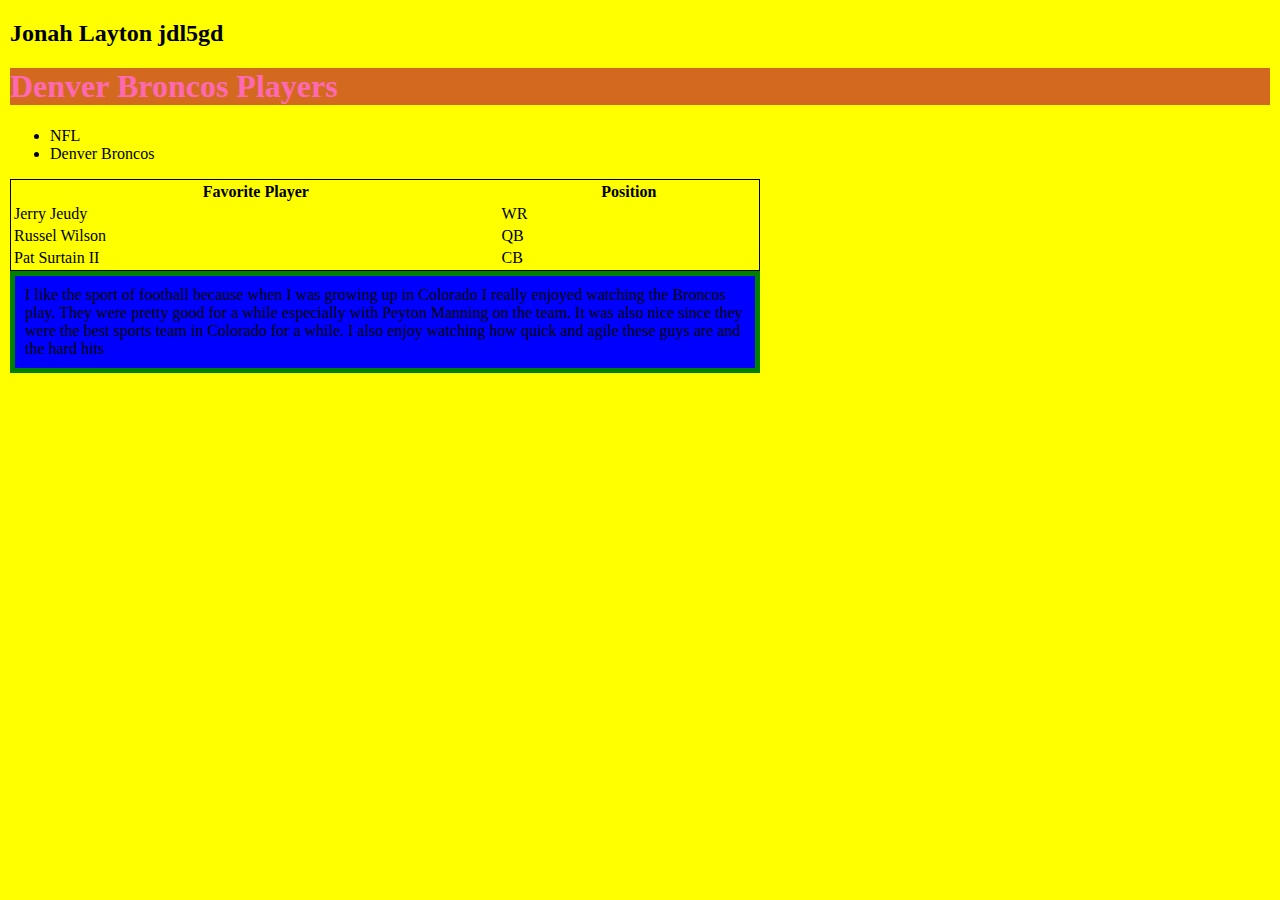
<file: HW2/IT_2830_HW2.html>
<!DOCTYPE html>
<html lang="en">
<head>
    <meta charset="UTF-8">
    <link rel="stylesheet" href="mystyle.css">
    <meta name="viewport" content="width=device-width, initial-scale=1.0">
    <title>Denver Broncos</title>
</head>
<body>
    <h2>Jonah Layton jdl5gd</h2>
    <h1> Denver Broncos Players</h1>
    <ul> 
        <li>NFL</li>
        <li>Denver Broncos</li>
    </ul>
    <table>
        <tr>
            <th>Favorite Player</th>
            <th> Position</th>
        </tr>
        <tr>
            <td>Jerry Jeudy</td>
            <td>WR</td>
        </tr>
        <tr>
            <td>Russel Wilson</td>
            <td>QB</td>
        </tr>
        <tr>
            <td>Pat Surtain II</td>
            <td>CB</td>
        </tr>
    </table>
    <p>I like the sport of football because when I was growing up in Colorado I really enjoyed watching the Broncos play. They were pretty good for a while especially with Peyton Manning on the team. It was also nice since they were the best sports team in Colorado for a while. I also enjoy watching how quick and agile these guys are and the hard hits</p>
</body>
</html>
</file>
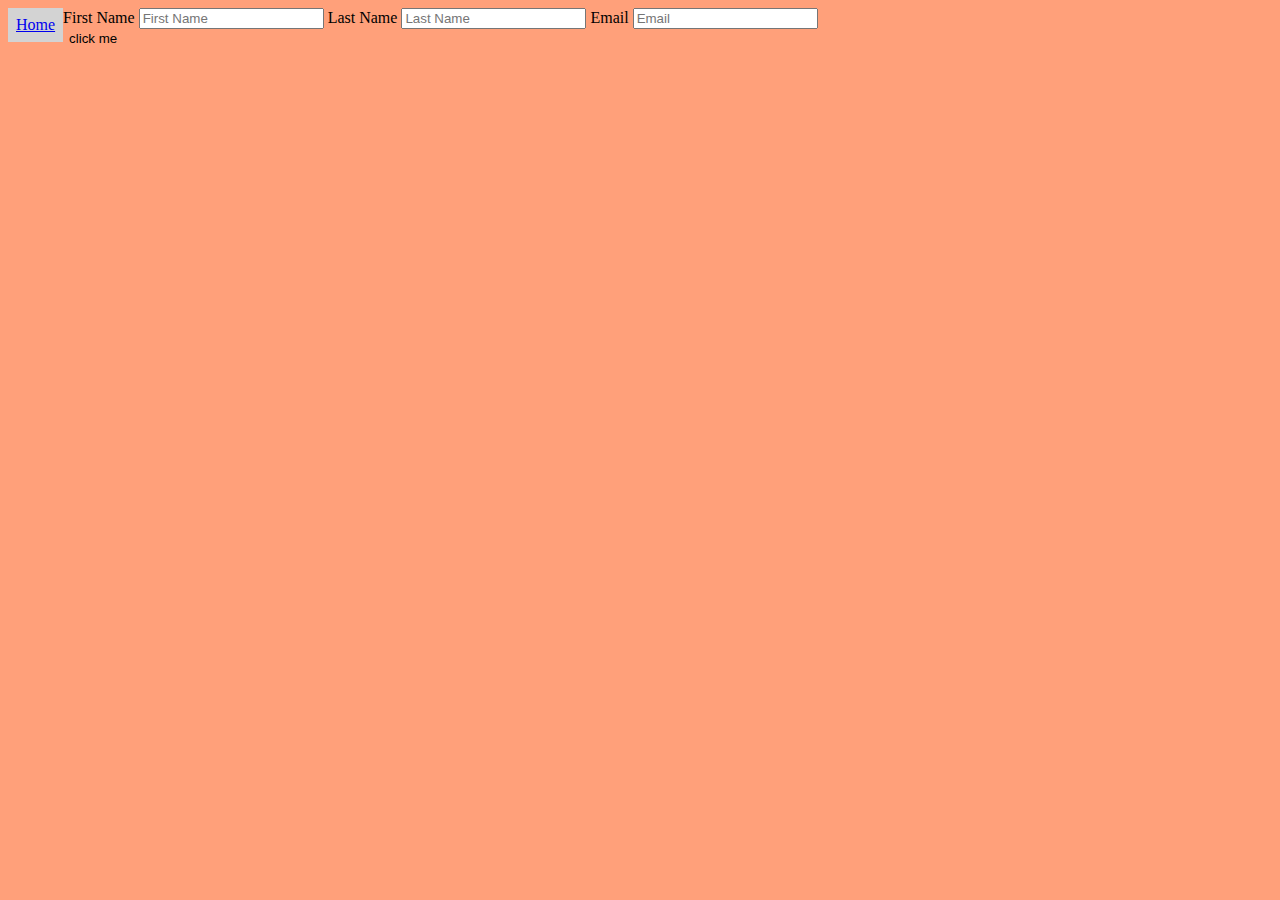
<file: HW3/fillOutForm.html>
<!DOCTYPE html>
<html lang="en">
<head>
    <meta charset="UTF-8">
    <meta http-equiv="X-UA-Compatible" content="IE=edge">
    <meta name="viewport" content="width=device-width, initial-scale=1.0">
    <title>Jonah Layton</title>
    <link rel="stylesheet" href="style.css">
</head>
<body>
    <li><a href="homePage.html" target=blank>Home</a></li>
    <form action="">
        <label for="fname">First Name</label>
        <input type="text"name="fname"id="fname" placeholder="First Name">
        <label for="lname">Last Name</label>
        <input type="text"name="lname"id="lname" placeholder="Last Name">
        <label for="email">Email</label>
        <input type="text" name="email" id="email"placeholder="Email">
    </form>
    <span>
        <button class="btn"onclick="alert('Fall is the Best Season')">click me</button>
    </span>
</body>
</html>
</file>
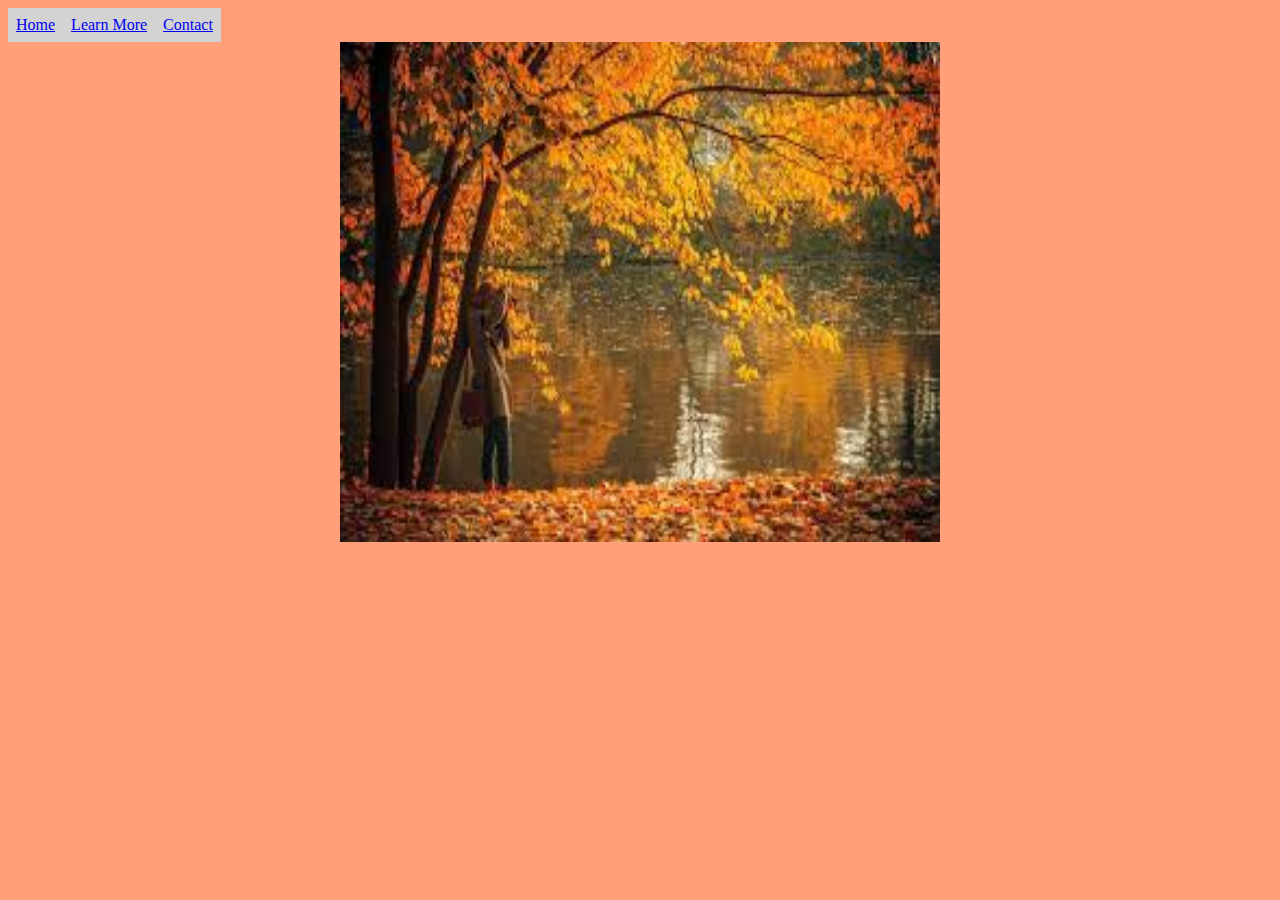
<file: HW3/homePage.html>
<!DOCTYPE html>
<html lang="en">
<head>
    <meta charset="UTF-8">
    <meta http-equiv="X-UA-Compatible" content="IE=edge">
    <meta name="viewport" content="width=device-width, initial-scale=1.0">
    <title>Jonah Layton</title>
    <link rel="stylesheet" href="style.css">
</head>
<body>
   <ul>
       <li><a href="homePage.html" target=blank>Home</a></li>
       <li><a href="info.html" target=blank>Learn More</a></li>
       <li><a href="fillOutForm.html" target="blank">Contact</a></li>
   </ul> 
   <img src="fall.jpeg" alt="Picture of Fall">
</body>

</html>
</file>
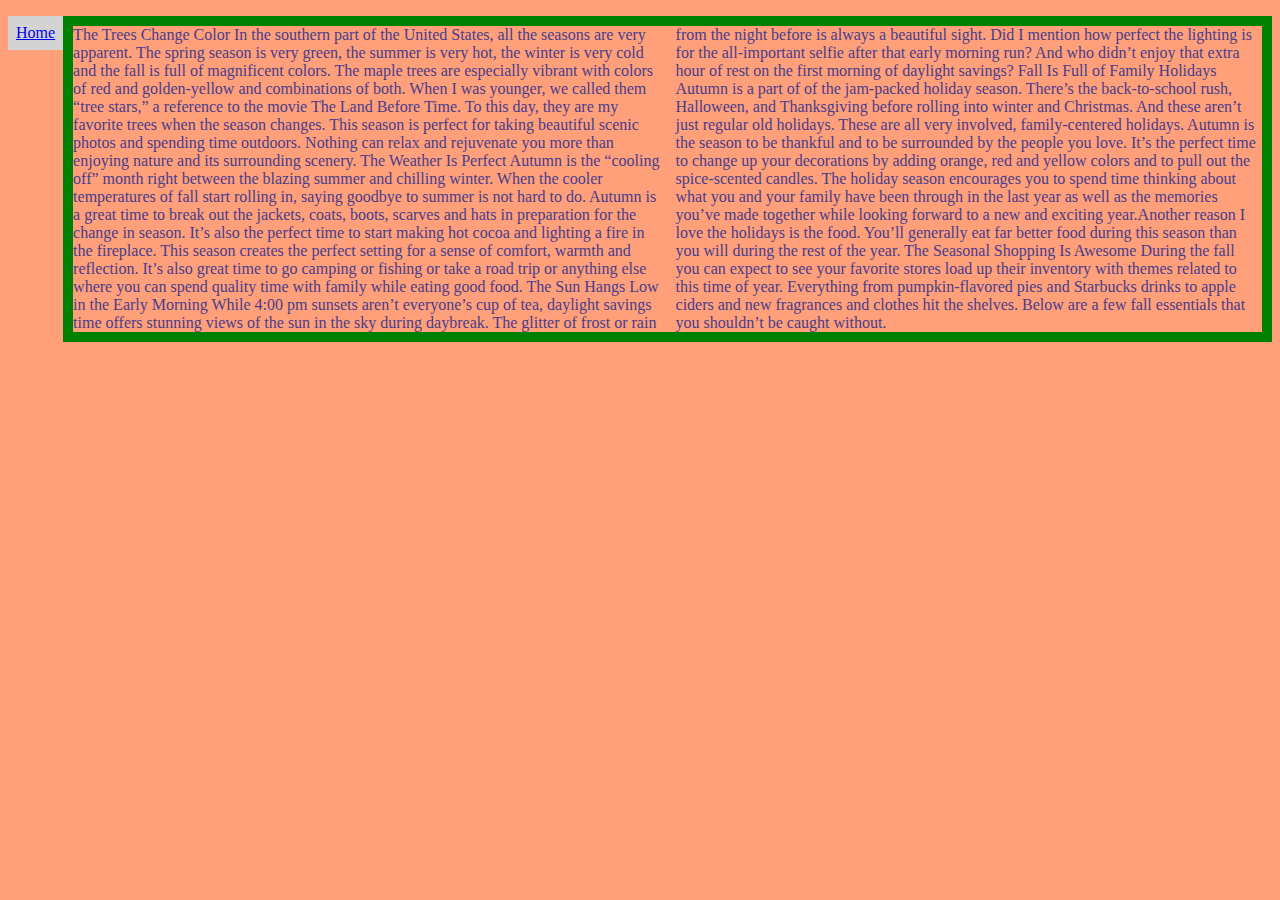
<file: HW3/info.html>
<!DOCTYPE html>
<html lang="en">
<head>
    <meta charset="UTF-8">
    <meta http-equiv="X-UA-Compatible" content="IE=edge">
    <meta name="viewport" content="width=device-width, initial-scale=1.0">
    <title>Jonah Layton</title>
    <link rel="stylesheet" href="style.css">
</head>
<body>
    <li><a href="homePage.html" target=blank>Home</a></li>
    <p class="col">
        The Trees Change Color In the southern part of the United States, all the seasons are very apparent. The spring season is very green, the summer is very hot,
        the winter is very cold and the fall is full of magnificent colors. The maple trees are especially vibrant with colors of red and golden-yellow and combinations
        of both. When I was younger, we called them “tree stars,” a reference to the movie The Land Before Time. To this day, they are my favorite trees when the season changes.
        This season is perfect for taking beautiful scenic photos and spending time outdoors. Nothing can relax and rejuvenate you more than enjoying nature and its surrounding 
        scenery. The Weather Is Perfect Autumn is the “cooling off” month right between the blazing summer and chilling winter. When the cooler temperatures of fall start rolling 
        in, saying goodbye to summer is not hard to do. Autumn is a great time to break out the jackets, coats, boots, scarves and hats in preparation for the change in season.
        It’s also the perfect time to start making hot cocoa and lighting a fire in the fireplace. This season creates the perfect setting for a sense of comfort, warmth and reflection.
        It’s also great time to go camping or fishing or take a road trip or anything else where you can spend quality time with family while eating good food.
        The Sun Hangs Low in the Early Morning While 4:00 pm sunsets aren’t everyone’s cup of tea, daylight savings time offers stunning views of the sun in the sky during daybreak. 
        The glitter of frost or rain from the night before is always a beautiful sight. Did I mention how perfect the lighting is for the all-important selfie after that early morning run?
        And who didn’t enjoy that extra hour of rest on the first morning of daylight savings? Fall Is Full of Family Holidays Autumn is a part of of the jam-packed holiday season. There’s
        the back-to-school rush, Halloween, and Thanksgiving before rolling into winter and Christmas. And these aren’t just regular old holidays. These are all very involved, family-centered 
        holidays. Autumn is the season to be thankful and to be surrounded by the people you love. It’s the perfect time to change up your decorations by adding orange, red and yellow colors
        and to pull out the spice-scented candles. The holiday season encourages you to spend time thinking about what you and your family have been through in the last year as well as the 
        memories you’ve made together while looking forward to a new and exciting year.Another reason I love the holidays is the food. You’ll generally eat far better food during this season 
        than you will during the rest of the year. The Seasonal Shopping Is Awesome During the fall you can expect to see your favorite stores load up their inventory with themes related to 
        this time of year. Everything from pumpkin-flavored pies and Starbucks drinks to apple ciders and new fragrances and clothes hit the shelves. Below are a few fall essentials that you 
        shouldn’t be caught without.
    </p>
</body>
</html>
</file>
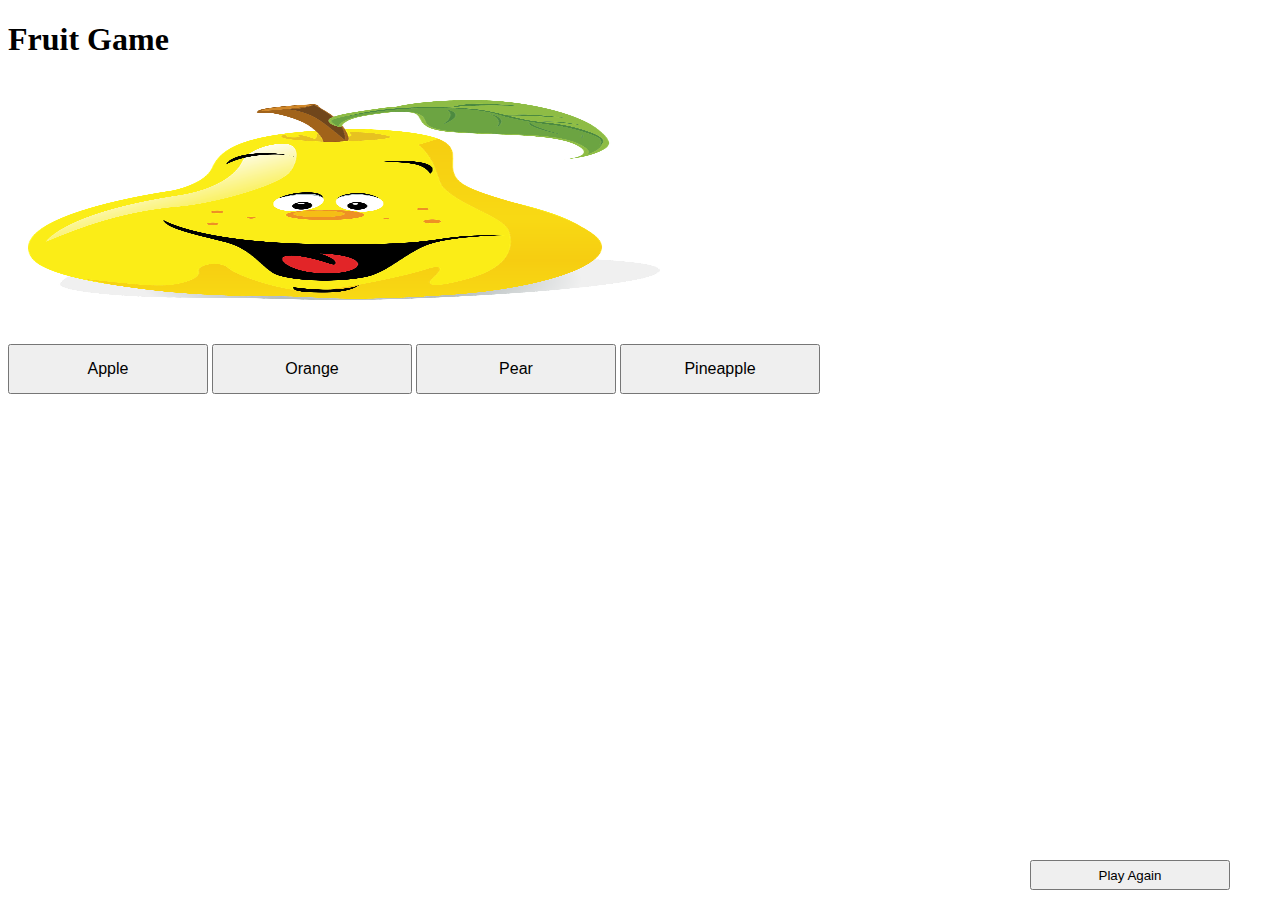
<file: Javascript1/javascriptAssignment.html>
<!DOCTYPE html>

<html>
    <head>
        <meta charset="utf-8">
        <meta http-equiv="X-UA-Compatible" content="IE=edge">
        <title></title>
        <meta name="description" content="">
        <meta name="viewport" content="width=device-width, initial-scale=1">
        <link rel="stylesheet" href="jsAssignment.css">
        <title>Jonah Layton</title>
    </head>
    <body>

            <h1>Fruit Game</h1>
            <img id="myImg" src="">
            <p id="place">""</p>
            <h2 id="correct"></h2>
            <button id="apple" class="fruit" onclick="checkApple()">Apple</button>
            <button id="orange" class="fruit" onclick="checkOrange()">Orange</button>
            <button id="pear" class="fruit" onclick="checkPear()">Pear</button>
            <button id="pineapple" class="fruit"  onclick="checkPineapple()">Pineapple</button>
            <button onclick="newImage()" class="playAgain">Play Again</button>
            
            
            <script src="jsAssignment.js" async defer></script>
    </body>
</html>
</file>
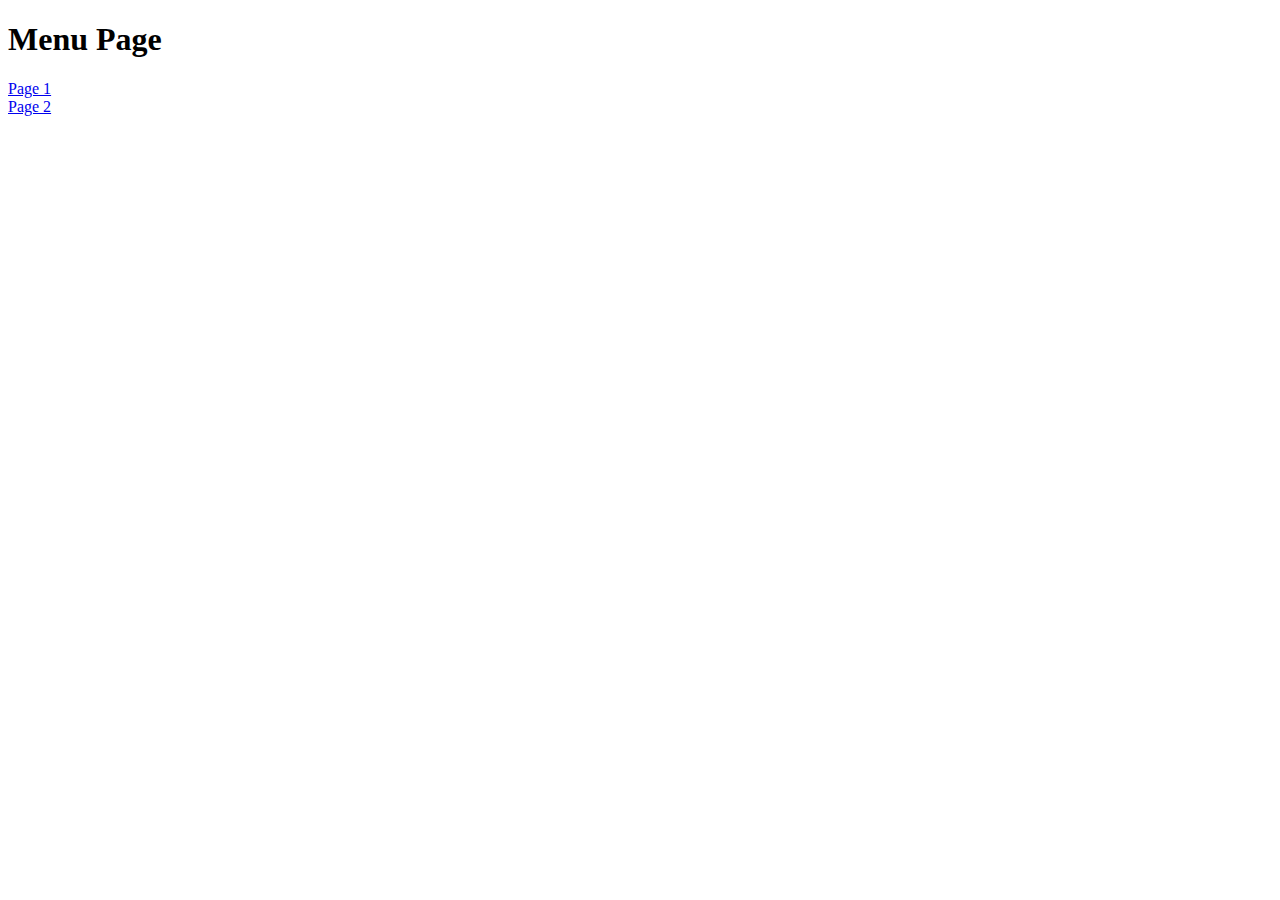
<file: Javascript2/menu.html>
<!DOCTYPE html>

<html>
    <head>
        <meta charset="utf-8">
        <meta http-equiv="X-UA-Compatible" content="IE=edge">
        <title>Jonah Layton</title>
        <meta name="description" content="">
        <meta name="viewport" content="width=device-width, initial-scale=1">
        <link rel="stylesheet" href="">
    </head>
    <body>
        <h1>Menu Page</h1>
        <li><a href="page1.html">Page 1</a></li>
        <li><a href="page2.html">Page 2</a></li>
        <script src="js2.js" async defer></script>
    </body>
</html>
</file>
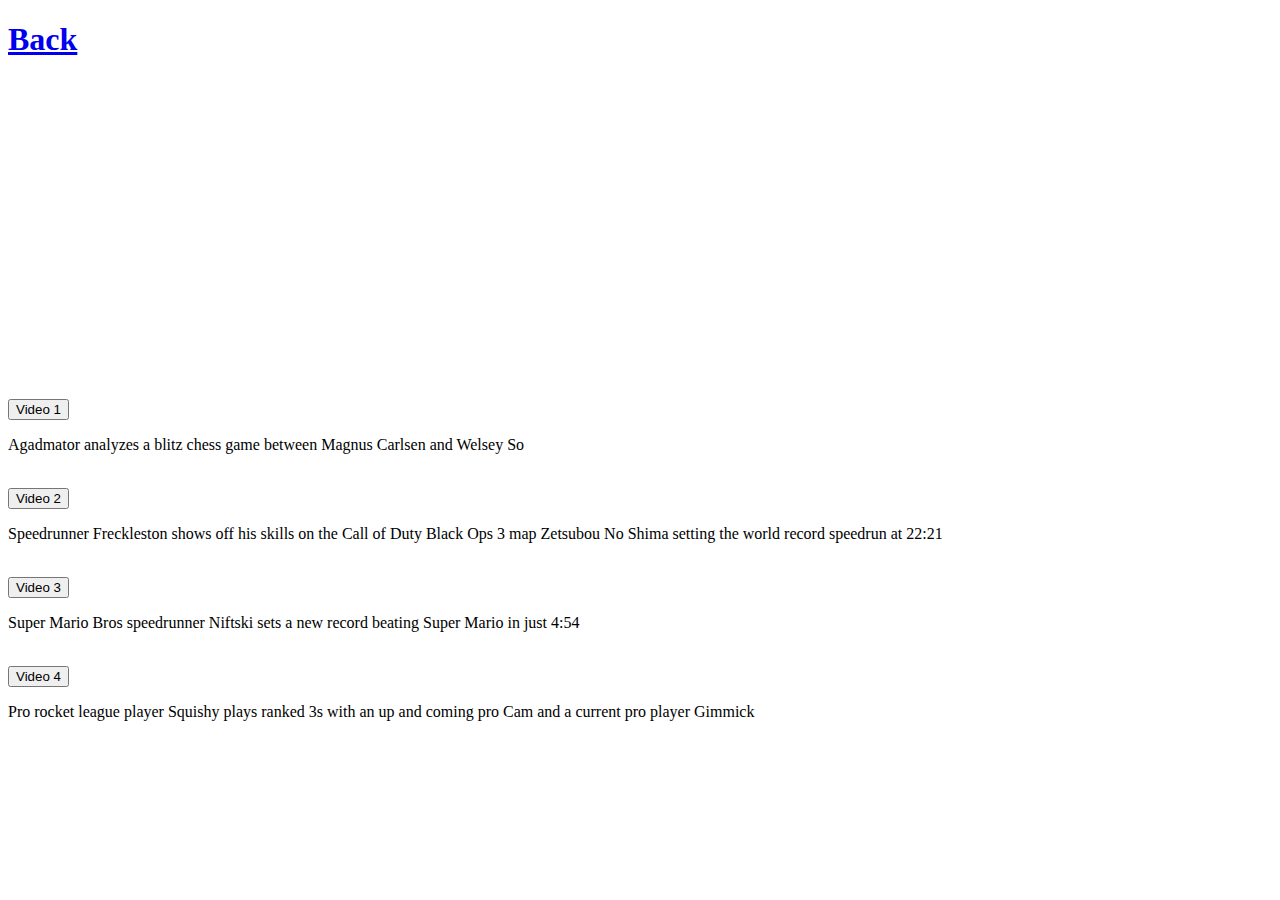
<file: Javascript2/page1.html>
<!DOCTYPE html>

<html>
    <head>
        <meta charset="utf-8">
        <meta http-equiv="X-UA-Compatible" content="IE=edge">
        <title>Jonah Layton</title>
        <meta name="description" content="">
        <meta name="viewport" content="width=device-width, initial-scale=1">
        <link rel="stylesheet" href="">
    </head>
    <body>
        <h1><a href="menu.html">Back</a></h1>
        <iframe src="" id="videoPlayer" width="560" height="315" title="YouTube video player" frameborder="0" allow="accelerometer; autoplay; clipboard-write; encrypted-media; gyroscope; picture-in-picture; web-share" allowfullscreen></iframe>
        <br>
        <button onclick="changeVideoSource1()">Video 1</button> <p>Agadmator analyzes a  blitz chess game between Magnus Carlsen and Welsey So </p> <br>
        <button onclick="changeVideoSource2()">Video 2</button> <p>Speedrunner Freckleston shows off his skills on the Call of Duty Black Ops 3 map Zetsubou No Shima setting the world record speedrun at 22:21</p> <br>
        <button onclick="changeVideoSource3()">Video 3</button> <p>Super Mario Bros speedrunner Niftski sets a new record beating Super Mario in just 4:54</p> <br>
        <button onclick="changeVideoSource4()">Video 4</button> <p>Pro rocket league player Squishy plays ranked 3s with an up and coming pro Cam and a current pro player Gimmick</p> <br>

        <script src="js2.js" async defer></script>
    </body>
</html>
</file>
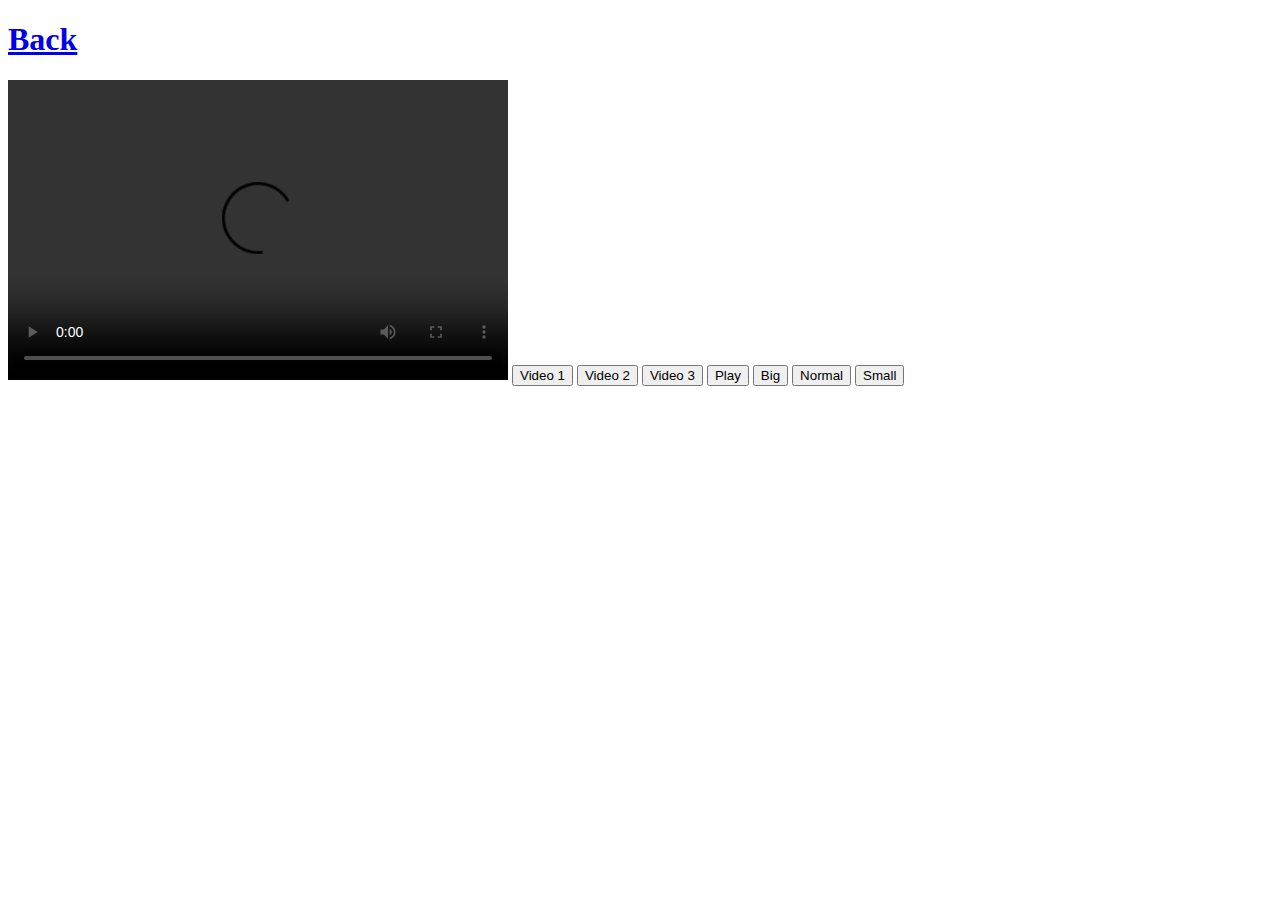
<file: Javascript2/page2.html>
<!DOCTYPE html>

<html>
    <head>
        <meta charset="utf-8">
        <meta http-equiv="X-UA-Compatible" content="IE=edge">
        <title>Jonah Layton</title>
        <meta name="description" content="">
        <meta name="viewport" content="width=device-width, initial-scale=1">
        <link rel="stylesheet" href="">
    </head>
    <body>
        <h1><a href="menu.html">Back</a></h1>
        <video id="video1" width="500" height="300" src="" controls></video>
        <button id="myVid1" onclick="changeVideo1()">Video 1</button>
        <button id="myVid2" onclick="changeVideo2()">Video 2</button>
        <button id="myVid3" onclick="changeVideo3()">Video 3</button>
        <button id="play" onclick="playPause()">Play</button>
        <button id="Big" onclick="makeBig()">Big</button>
        <button id="Normal" onclick="makeNormal()">Normal</button>
        <button id="Small" onclick="makeSmall()">Small</button>
        <script src="js2.js" async defer></script>
    </body>
</html>
</file>
<file: HW2/mystyle.css>
body {
    background-color: yellow;
    margin: 10px;
}
h1{
    color: hotpink;
    background-color: chocolate;
}
p {
    background-color: blue;
    margin: 0px;
    padding: 10px;
    border: 5px solid green;
    width: 720px;
}

table {
    width: 750px;
    border: 1px solid black;
}
title {
    color: red;
}
</file>
<file: HW3/style.css>
ul{
    list-style-type: none;
    margin: 0;
    padding: 0;
    overflow: hidden;
}
li{
    list-style-type: none;
    float: left;
}
li a{
    display: block;
    padding: 8px;
    background-color: lightgrey;
}
img{
    display: block;
    margin-left: auto;
    margin-right: auto;
    height: 500px;
    width: 600px;

}
.col{
    column-count: 2;
}
html{
    background-color: lightsalmon;
}
p{
    border: 10px solid green;
    color:darkslateblue ;
}
.btn{
    background-color: lightsalmon;
    border: black 10px;
    animation-name: colorChange;
    animation-duration: 6s;
}
input[type=text]:focus{
    border:solid red;
    box-shadow: 0 0 10px #719ECE;
    width: 20%;
}
@keyframes colorChange{
    from{background-color: lightsalmon;}
    to{background-color: lime;}
}
</file>
<file: Javascript1/jsAssignment.css>
img{
    width: 50%;
    height: 200px;
    padding: 20px;
}
p{
    font-family: fantasy;
}
.fruit{
    width: 200px;
    height: 50px;
    font-size: medium;
}
.playAgain{
    position: fixed;
    bottom: 10px;
    right: 50px;
    width: 200px;
    height: 30px;
}
p::first-letter{
    text-transform: capitalize;
}
</file>
